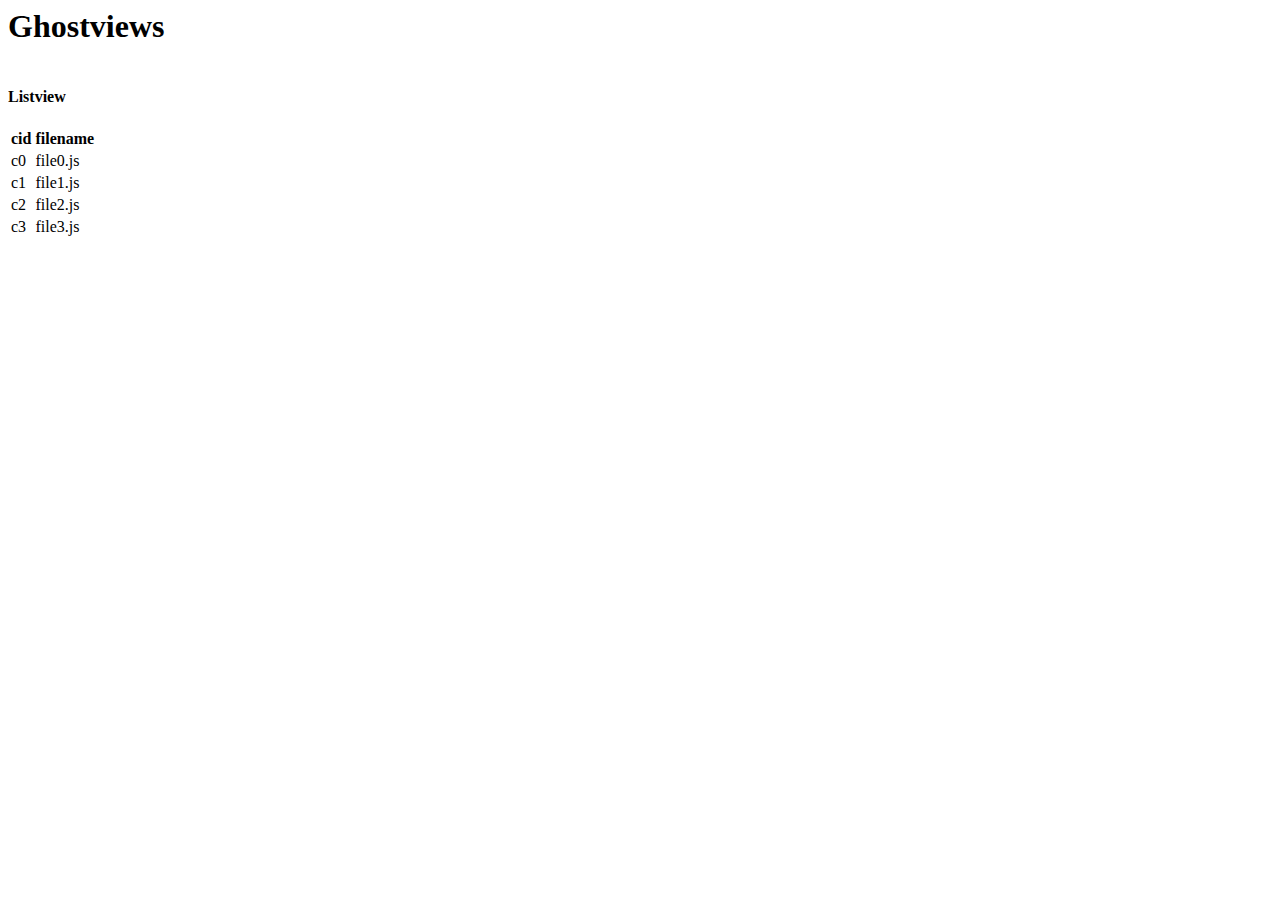
<file: ghostviews/index.html>
<html>
<head>
	<style>
		tr:hover{
			background: grey;
			cursor: pointer;
		}
	</style>
</head>
<body>
	<h1>Ghostviews</h1>
	<div id="zombiesList" style="width:50%; float:left"></div>
	<div id="zombieDetails" style="width:50%; float:left"></div>
	<script src="../lib/jquery-1.8.3.js"></script>
	<script src="../lib/underscore.js"></script>
	<script src="../lib/backbone.js"></script>
	<script src="models.js"></script>
	<script src="views.js"></script>
	<script src="app.js"></script>
</body
</html>
</file>
